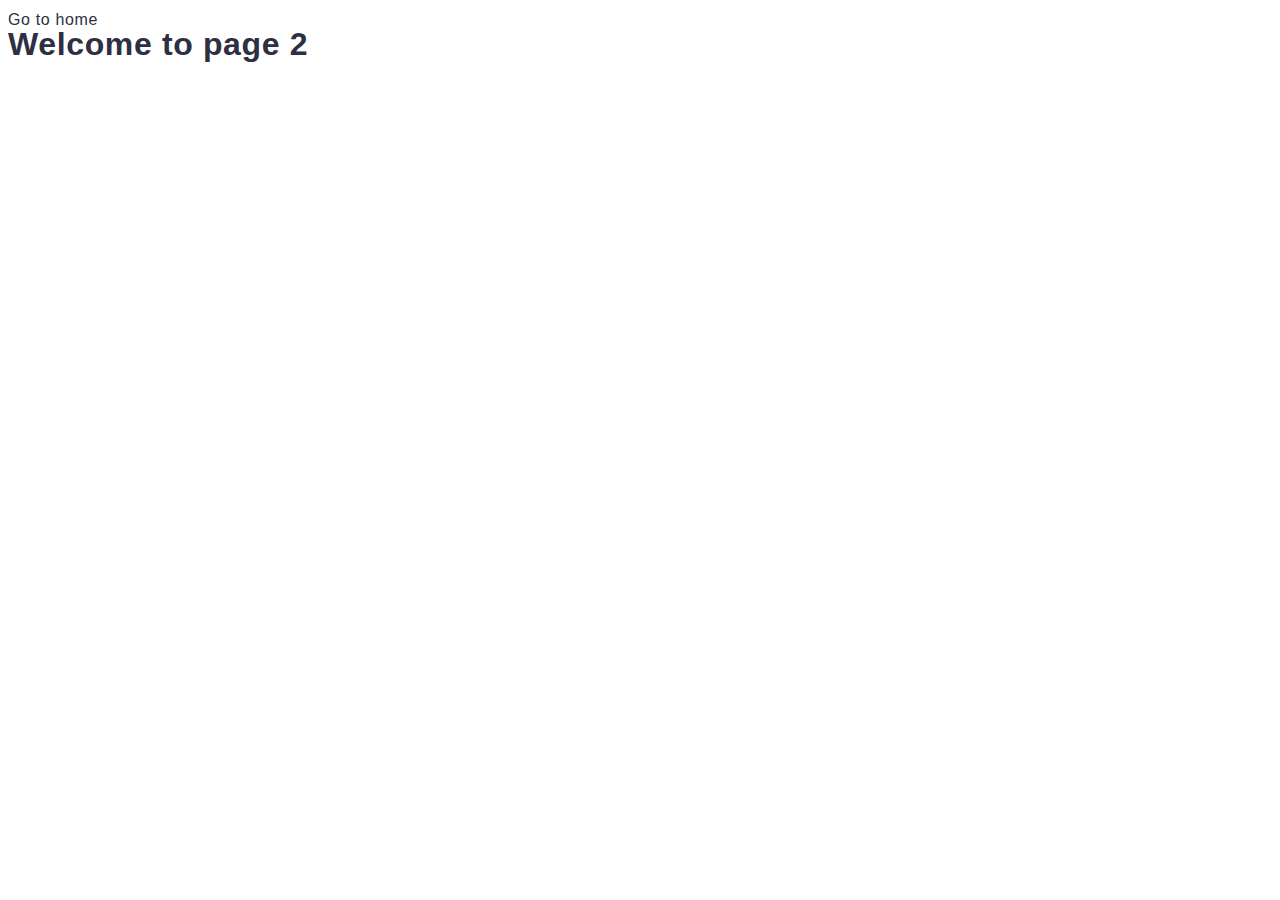
<file: src/1-gallery.html>
<!DOCTYPE html>
<html lang="en">

<head>
  <meta charset="UTF-8" />
  <meta http-equiv="X-UA-Compatible" content="IE=edge" />
  <meta name="viewport" content="width=device-width, initial-scale=1.0" />
  <title>Page 2</title>
  <link rel="stylesheet" href="./css/styles.css">
</head>

<body>
  <section>
    <a href="./index.html">Go to home</a>
    <h1>Welcome to page 2</h1>
    <ul class="gallery"></ul>
  </section>
  <script type="module" src="./js/1-gallery.js"></script>
</body>

</html>
</file>
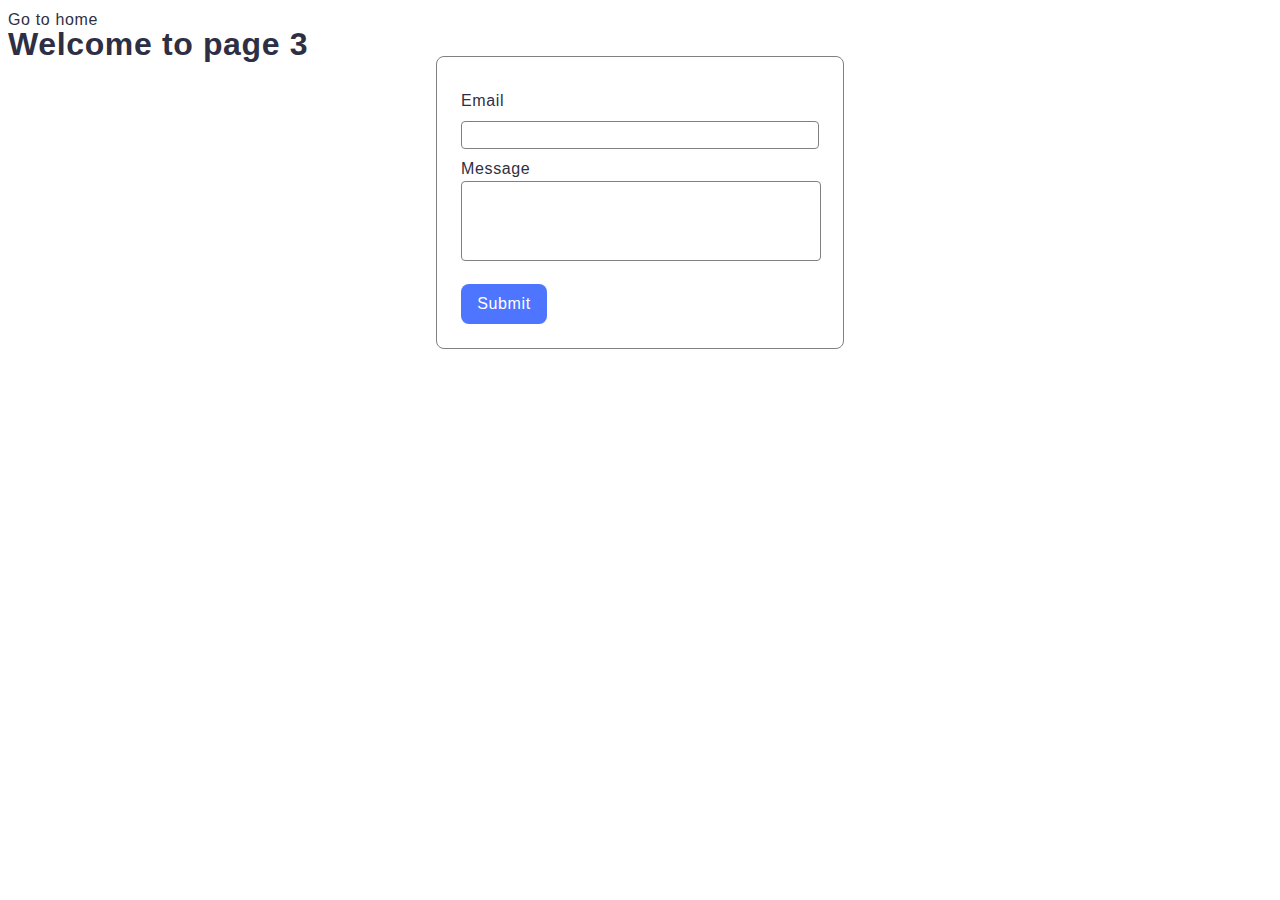
<file: src/2-form.html>
<!DOCTYPE html>
<html lang="en">

<head>
  <meta charset="UTF-8" />
  <meta http-equiv="X-UA-Compatible" content="IE=edge" />
  <meta name="viewport" content="width=device-width, initial-scale=1.0" />
  <title>Page 3</title>
  <link rel="stylesheet" href="./css/styles.css">
</head>

<body>
  <section>
    <a href="./index.html">Go to home</a>
    <h1>Welcome to page 3</h1>
    <ul class="form">

      <form class="feedback-form" autocomplete="off">
        <label>
          Email
          <input type="email" name="email" autofocus />
        </label>
        <label>
          Message
          <textarea name="message" rows="8"></textarea>
        </label>
        <button type="submit">Submit</button>
      </form>


    </ul>
  </section>
  <script type="module" src="./js/2-form.js"></script>
</body>

</html>
</file>
<file: src/css/styles.css>
/**
  |============================
  | include css partials with
  | default @import url()
  |============================
*/
@import url('./reset.css');
@import url('./1-gallery.css');
@import url('./2-form.css');

:root {
  font-family: Inter, Avenir, Helvetica, Arial, sans-serif;
  font-size: 16px;
  line-height: 24px;
  font-weight: 400;

  color: #242424;
  background-color: rgba(255, 255, 255, 0.87);

  font-synthesis: none;
  text-rendering: optimizeLegibility;
  -webkit-font-smoothing: antialiased;
  -moz-osx-font-smoothing: grayscale;
  -webkit-text-size-adjust: 100%;
}
</file>
